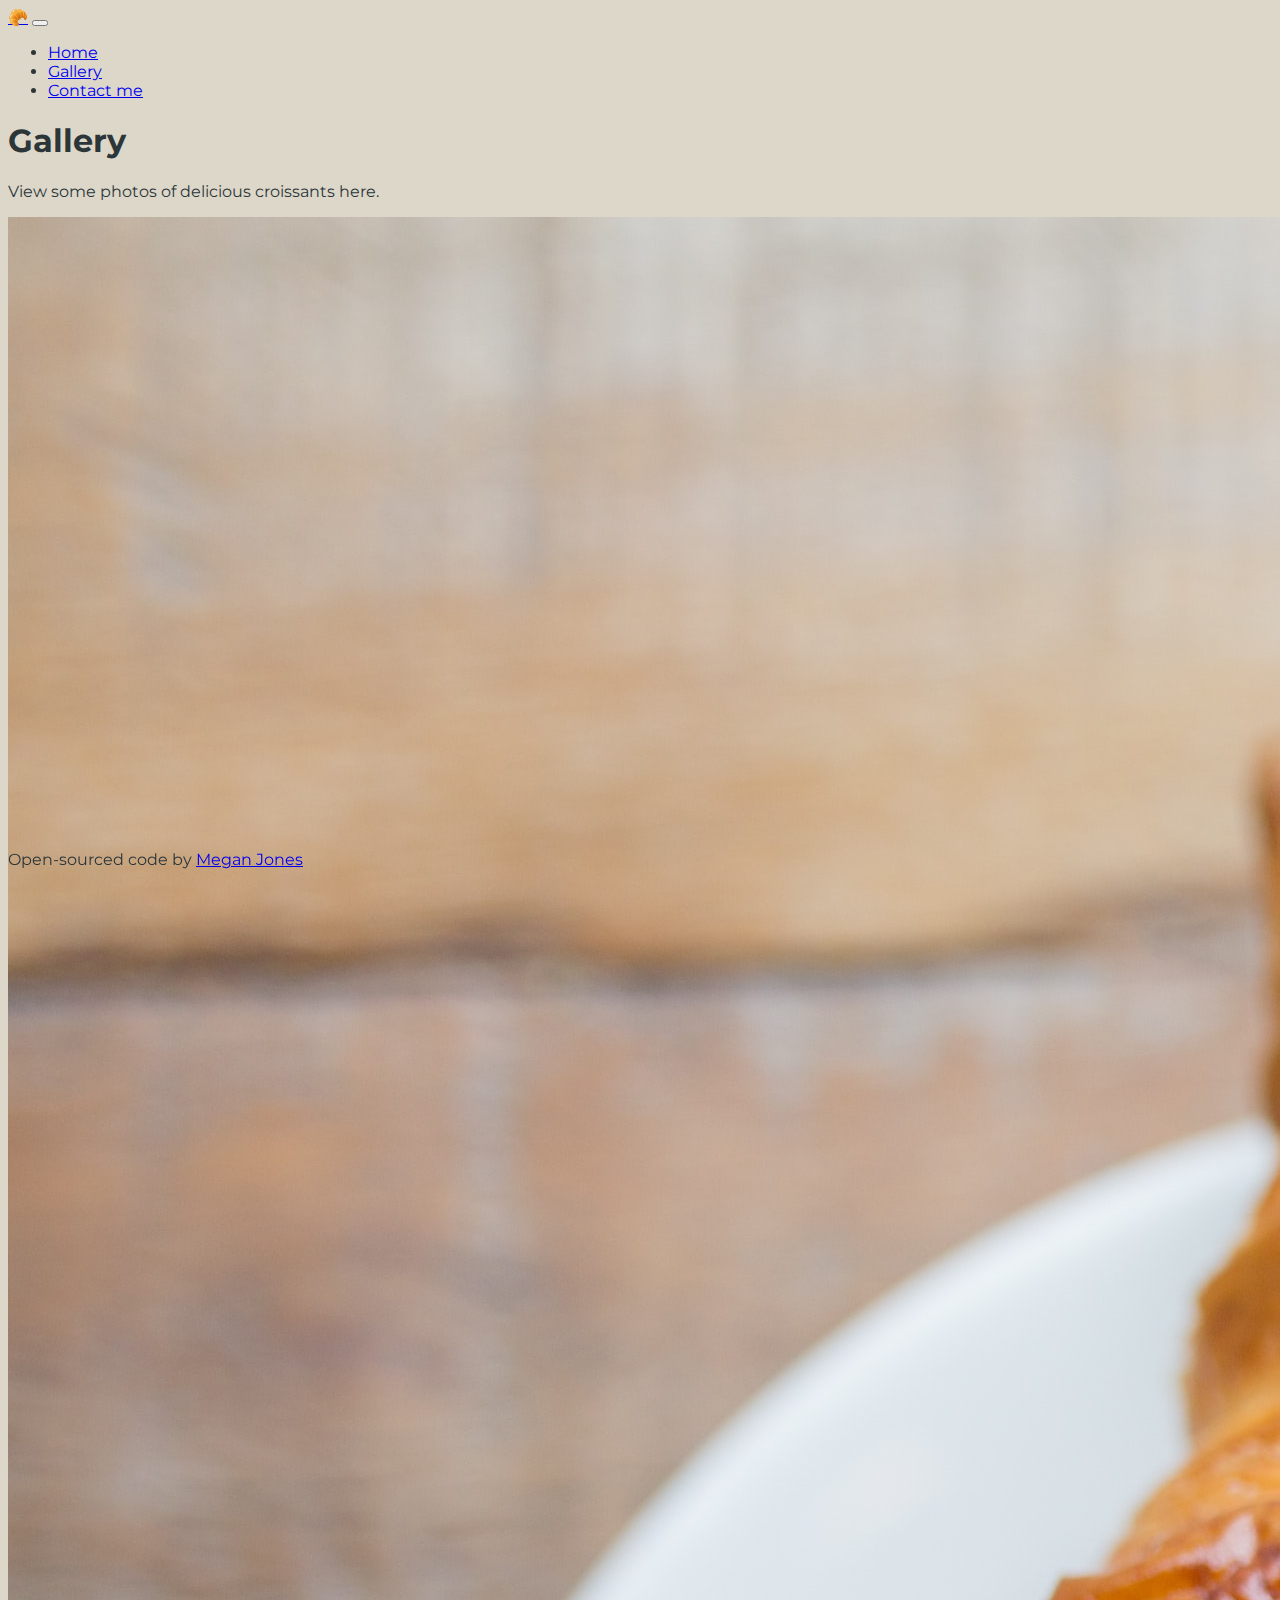
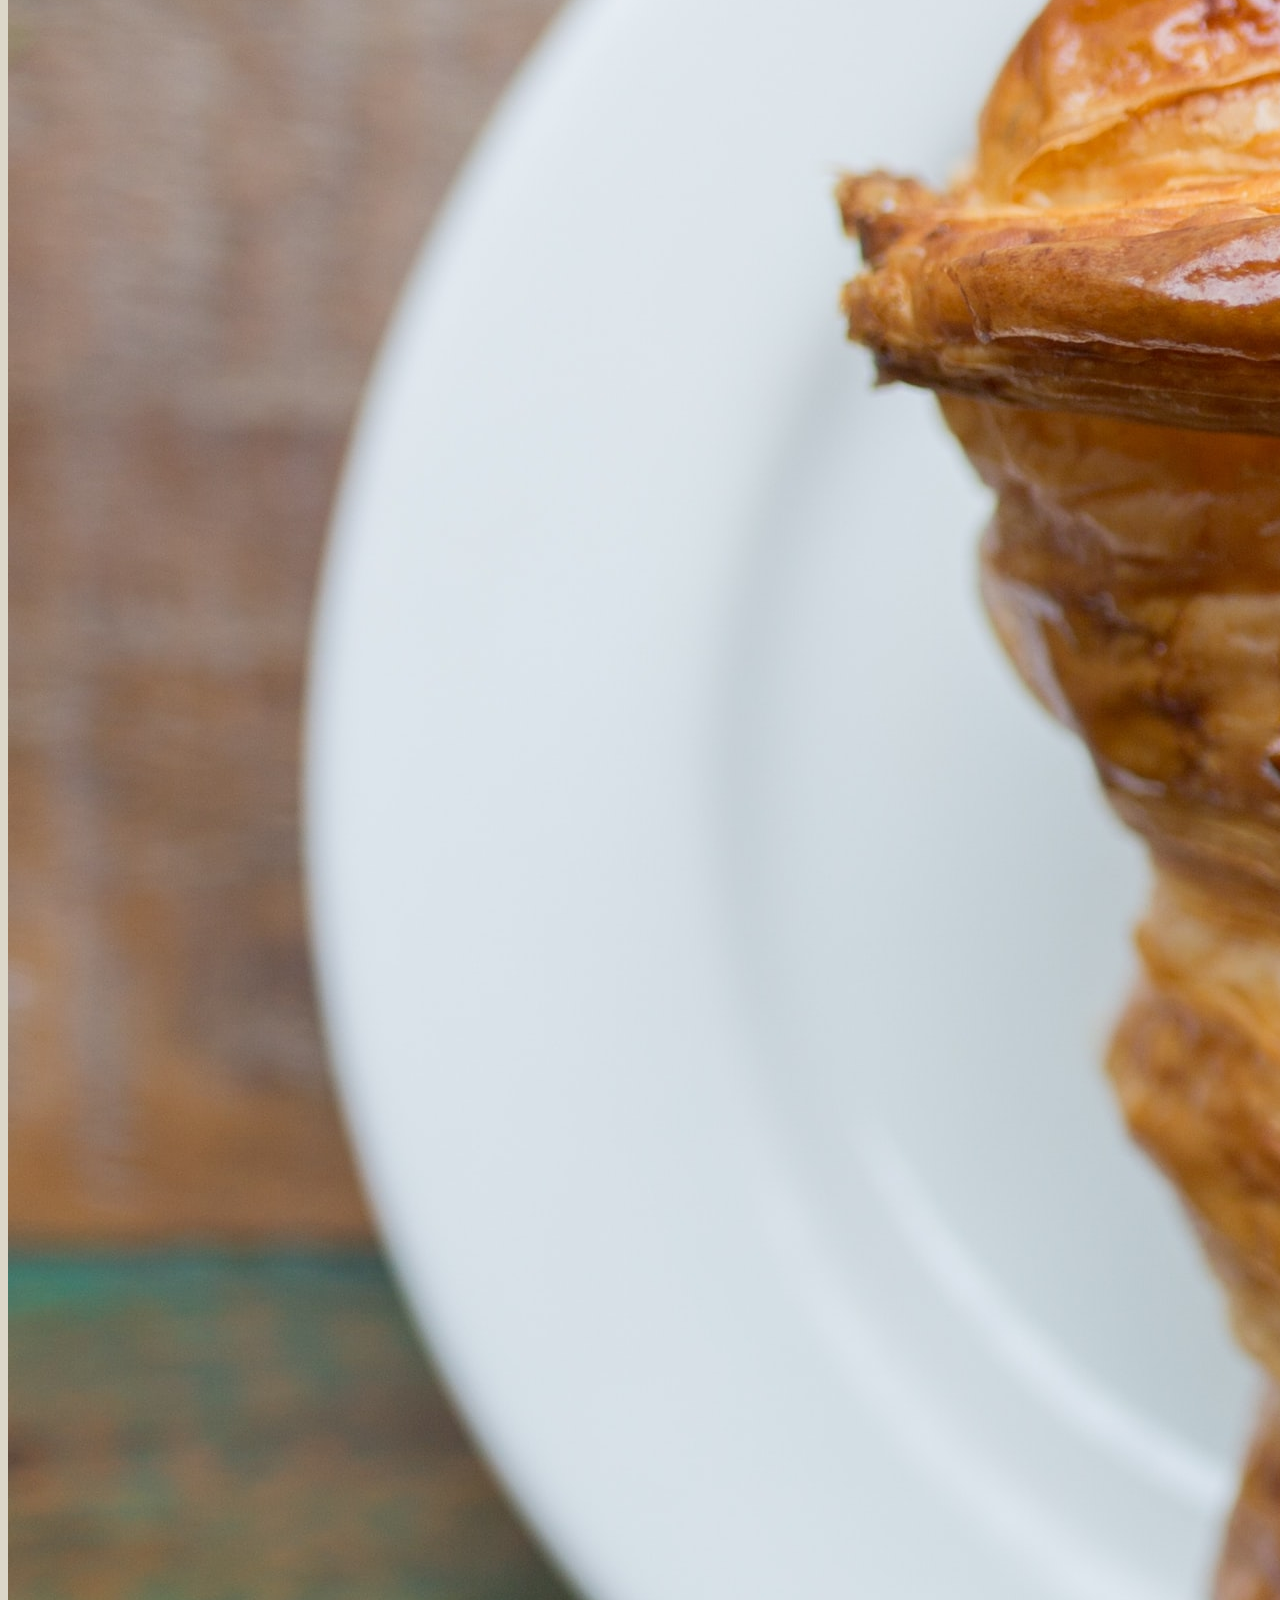
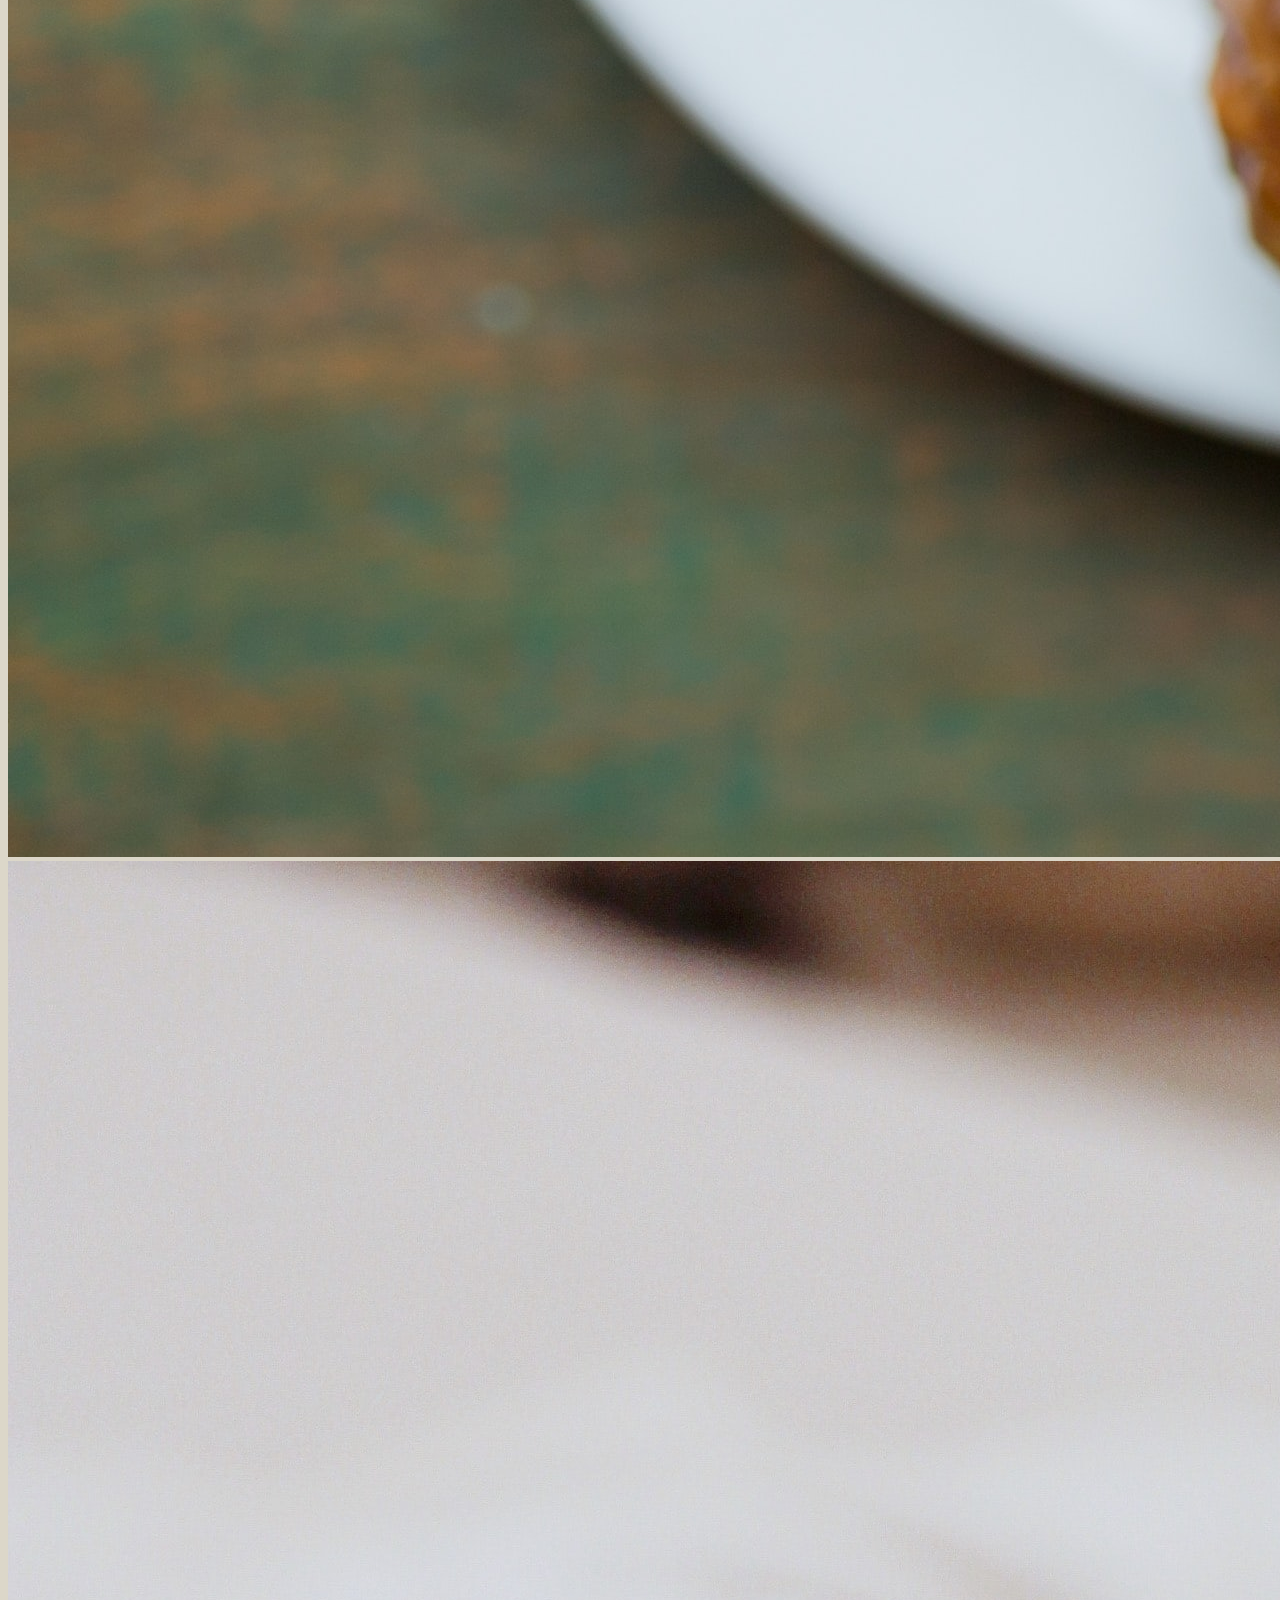
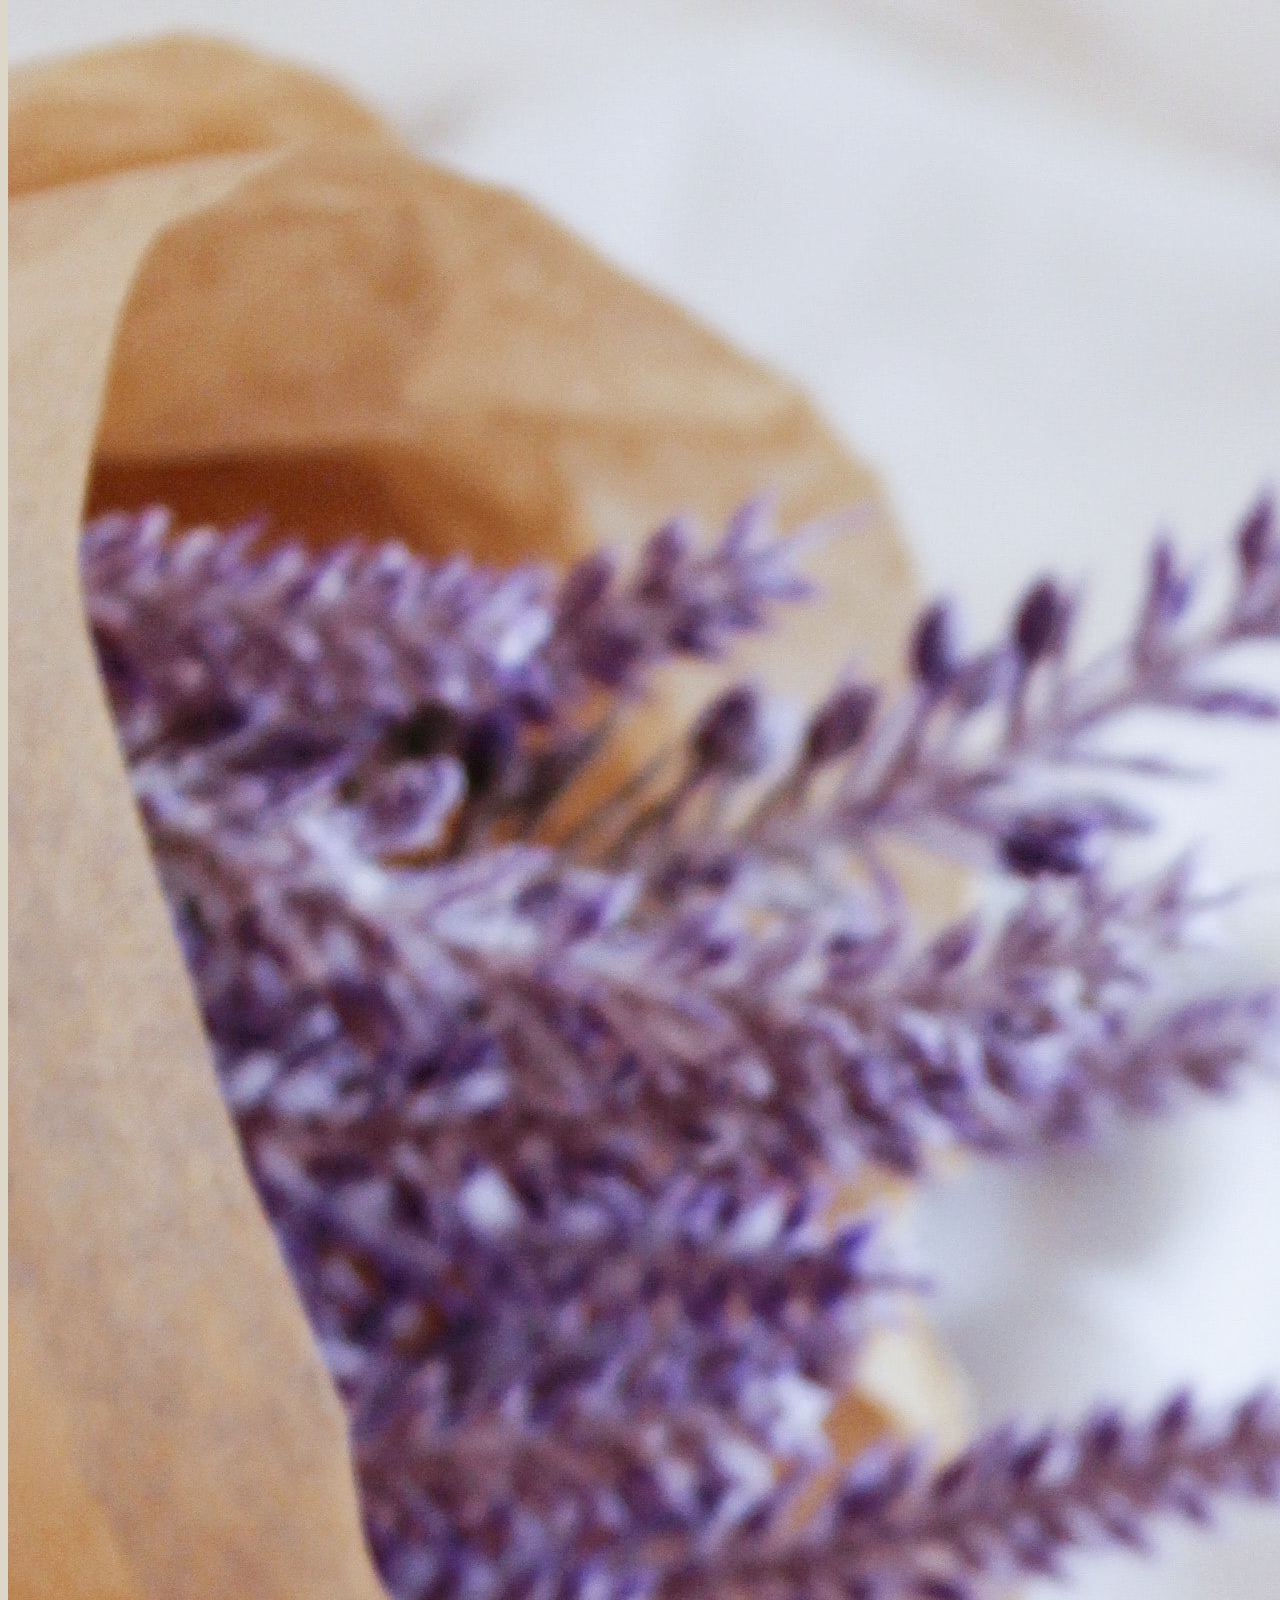
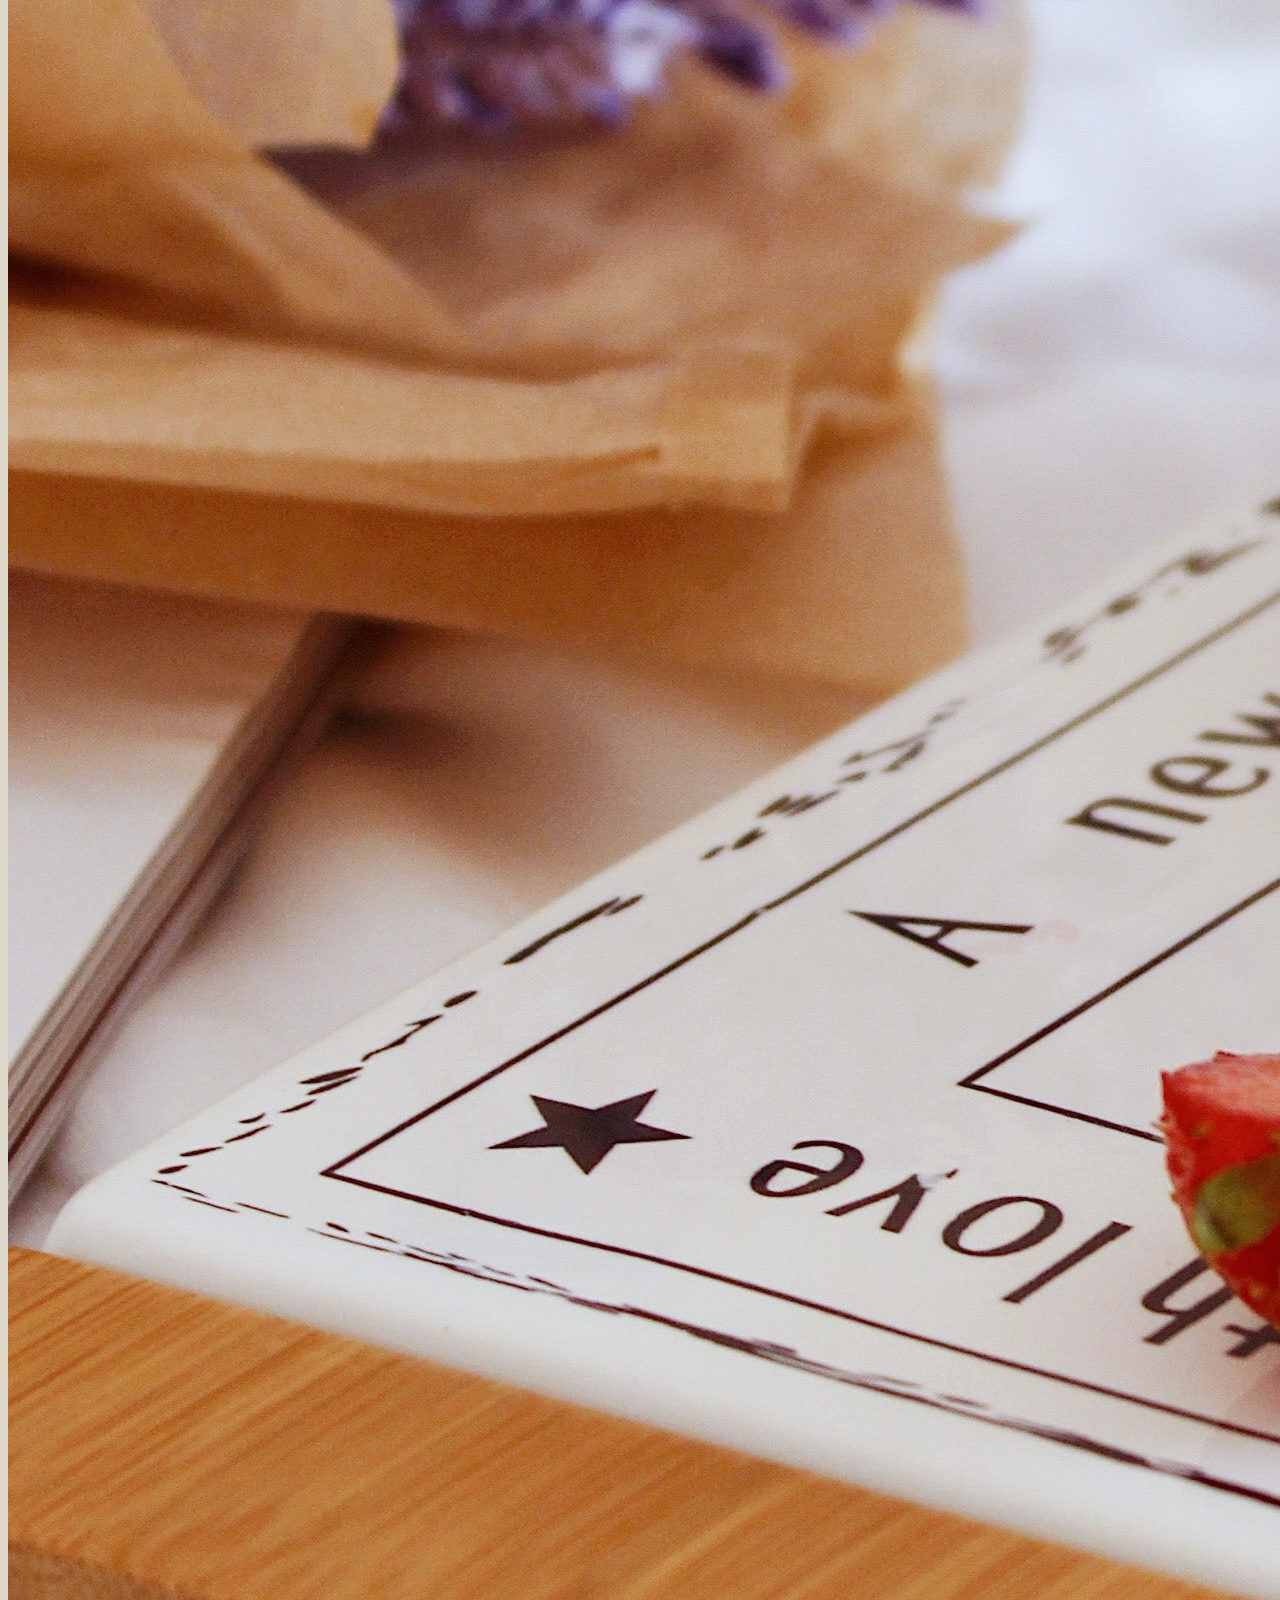
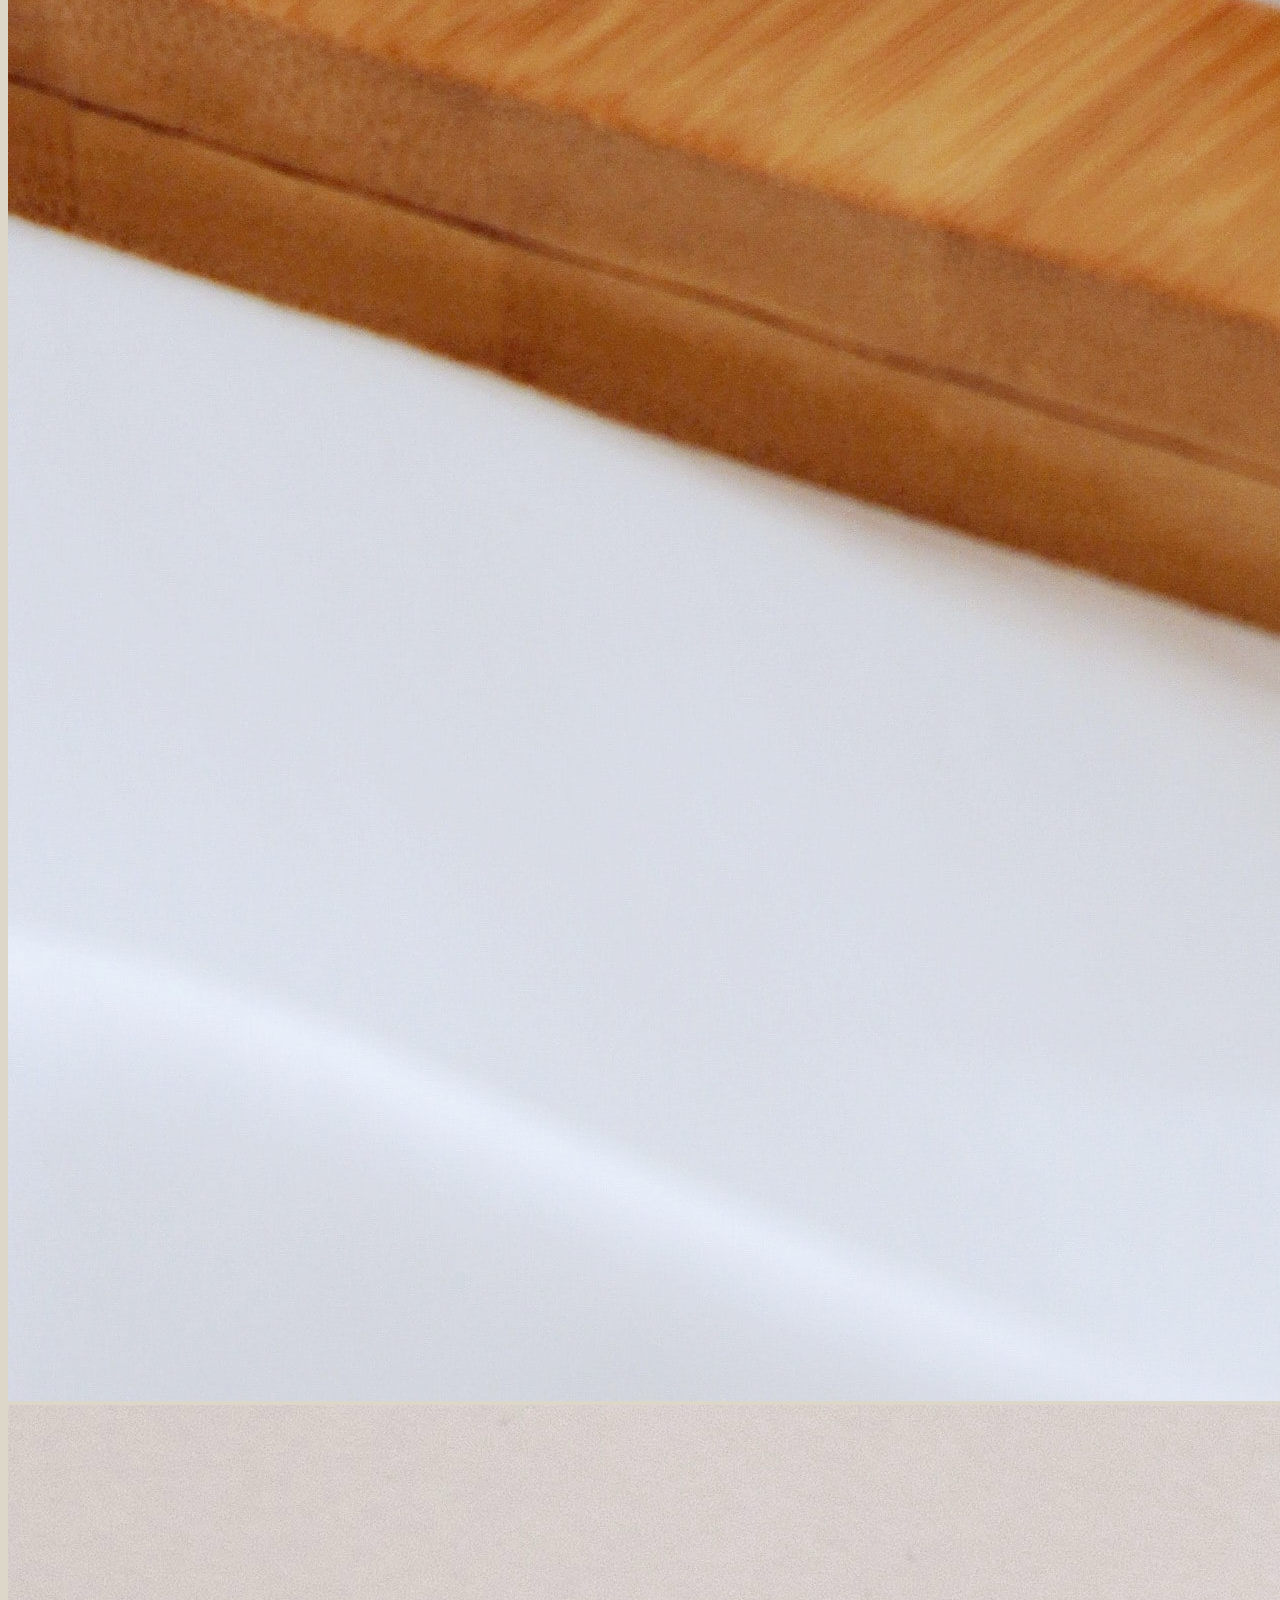
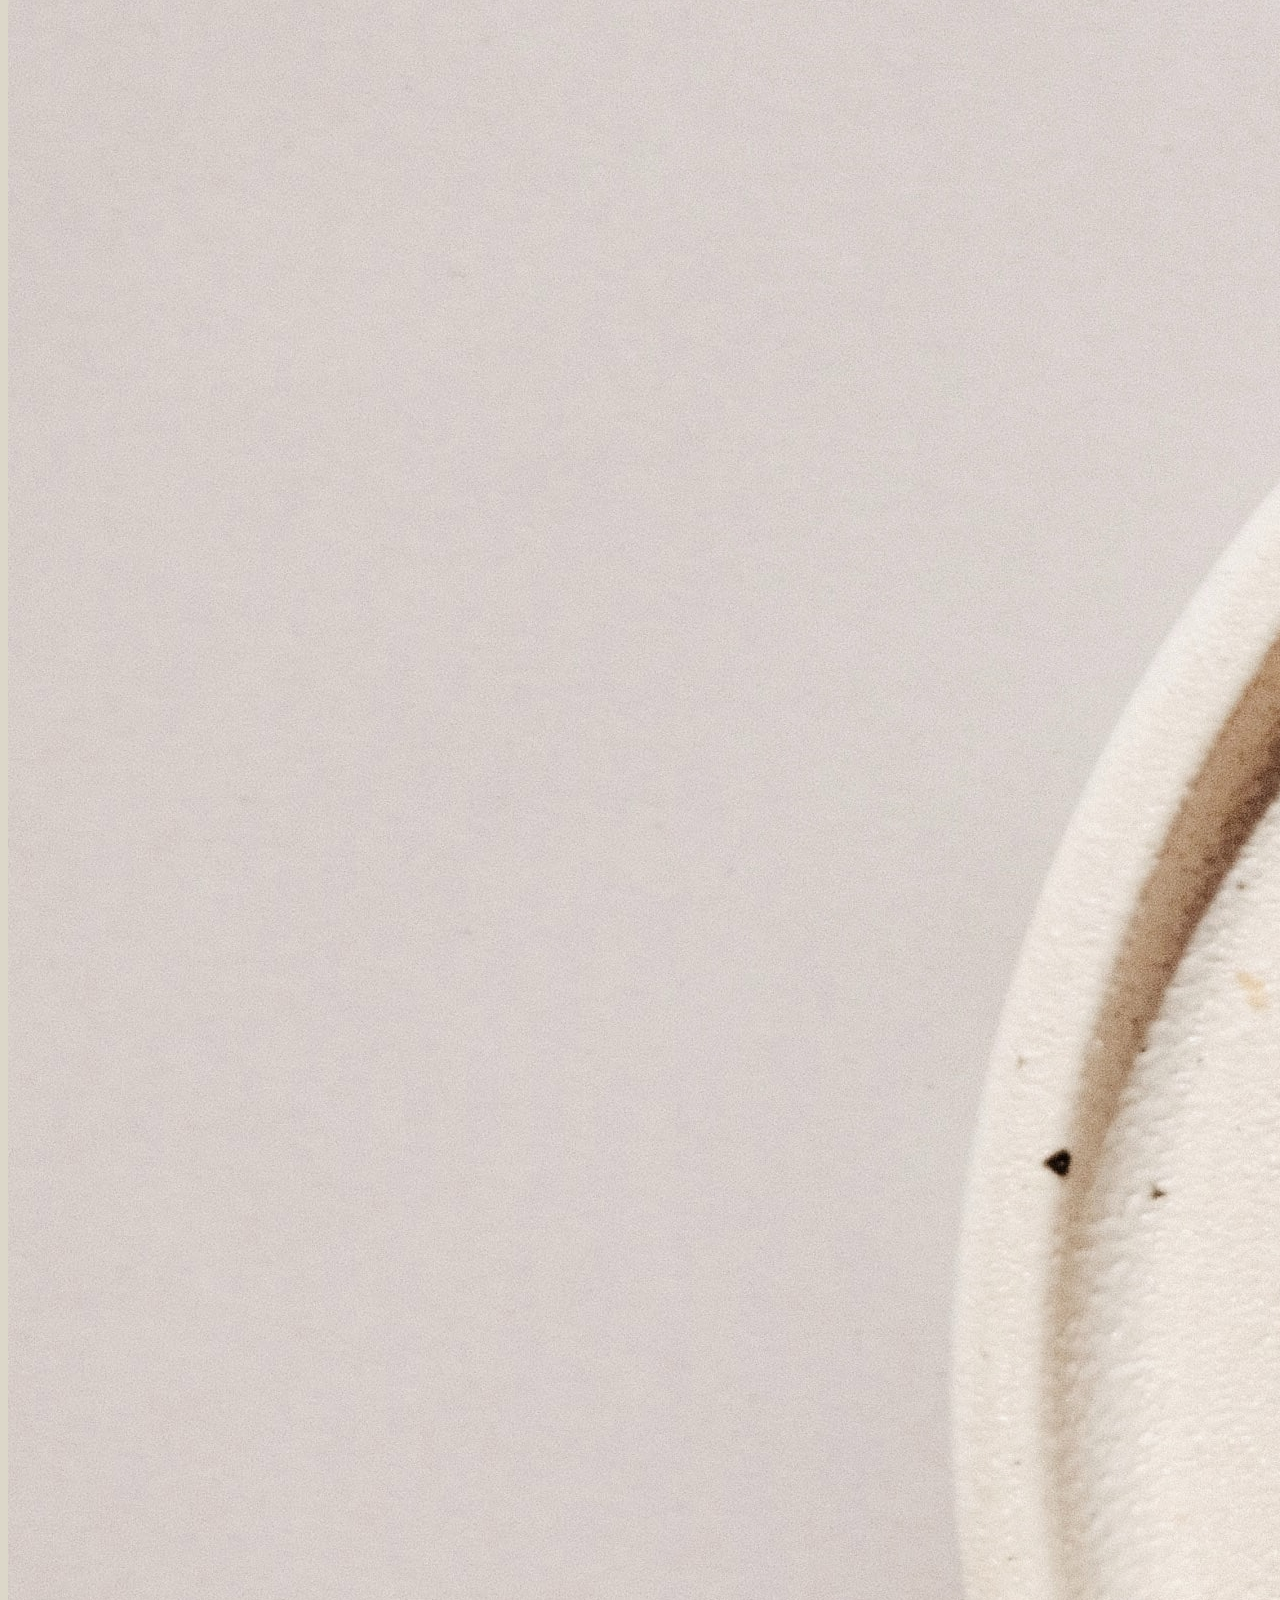
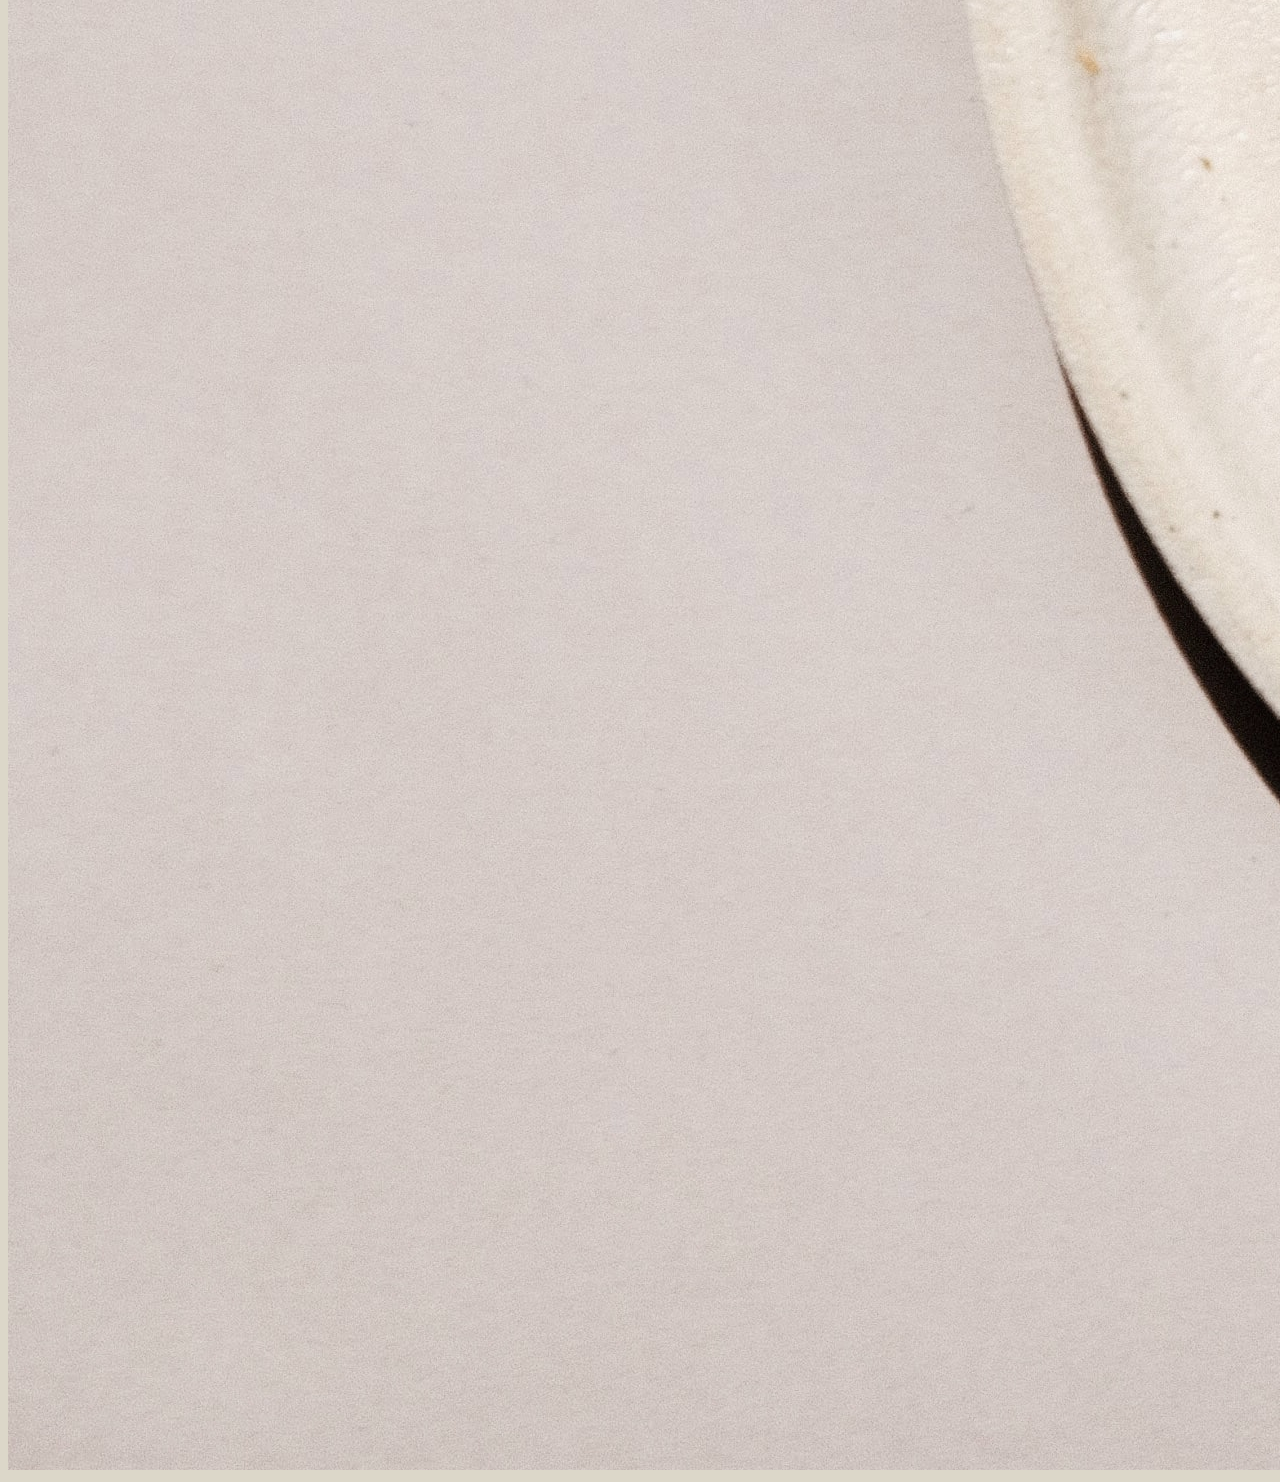
<file: photo.html>
<!DOCTYPE html>
<html lang="en">
  <head>
    <meta charset="UTF-8" />
    <meta http-equiv="X-UA-Compatible" content="IE=edge" />
    <meta name="viewport" content="width=device-width, initial-scale=1.0" />
    <link
      href="https://cdn.jsdelivr.net/npm/bootstrap@5.3.0-alpha1/dist/css/bootstrap.min.css"
      rel="stylesheet"
      integrity="sha384-GLhlTQ8iRABdZLl6O3oVMWSktQOp6b7In1Zl3/Jr59b6EGGoI1aFkw7cmDA6j6gD"
      crossorigin="anonymous"
    />
    <script
      src="https://cdn.jsdelivr.net/npm/bootstrap@5.3.0-alpha1/dist/js/bootstrap.bundle.min.js"
      integrity="sha384-w76AqPfDkMBDXo30jS1Sgez6pr3x5MlQ1ZAGC+nuZB+EYdgRZgiwxhTBTkF7CXvN"
      crossorigin="anonymous"
    ></script>
    <link rel="stylesheet" href="/src/styles.css" />
    <title>Croissant.com | Gallery</title>
  </head>
  <body>
    <nav class="navbar navbar-expand-lg navbar-dark bg-dark">
      <div class="container">
        <a class="navbar-brand" href="/index.html" title="Homepage">🥐</a>
        <button
          class="navbar-toggler"
          type="button"
          data-bs-toggle="collapse"
          data-bs-target="#navbarNav"
          aria-controls="navbarNav"
          aria-expanded="false"
          aria-label="Toggle navigation"
        >
          <span class="navbar-toggler-icon"></span>
        </button>
        <div class="collapse navbar-collapse" id="navbarNav">
          <ul class="navbar-nav">
            <li class="nav-item">
              <a
                class="nav-link"
                aria-current="page"
                href="/index.html"
                title="Homepage"
                >Home</a
              >
            </li>
            <li class="nav-item active">
              <a class="nav-link" href="/photo.html" title="Photo Gallery"
                >Gallery</a
              >
            </li>
            <li class="nav-item">
              <a class="nav-link" href="/contact.html" title="Contact Page"
                >Contact me</a
              >
            </li>
          </ul>
        </div>
      </div>
    </nav>
    <h1 class="text-center mt-5">Gallery</h1>
    <p class="text-center">View some photos of delicious croissants here.</p>
    <div class="container">
      <div class="row">
        <div class="col-md-4">
          <img
            src="/images/croissant1.jpg"
            alt="Delicious, flaky croissant"
            class="img-fluid border shadow"
          />
        </div>
        <div class="col-md-4">
          <img
            src="/images/croissant2.jpg"
            alt="Another delicious, flaky croissant"
            class="img-fluid border shadow"
          />
        </div>
        <div class="col-md-4">
          <img
            src="/images/croissant3.jpg"
            alt="A final delicious, flaky croissant"
            class="img-fluid border shadow"
          />
        </div>
      </div>
    </div>
    <footer>
      <nav class="navbar navbar-dark bg-dark">
        <span class="navbar-text">
          Open-sourced code by
          <a
            href="https://github.com/megj88/croissant"
            target="_blank"
            rel="noopener noreferrer"
            title="GitHub - Megan Jones"
            >Megan Jones</a
          ></span
        >
      </nav>
    </footer>
  </body>
</html>
</file>
<file: src/styles.css>
@import url("https://fonts.googleapis.com/css2?family=Montserrat&display=swap");
body {
  background-color: #dcd7c9;
  font-family: "Montserrat", sans-serif;
  color: #2c3639;
}

footer {
  position: fixed;
  bottom: 0;
  width: 100%;
  height: 50px; /* Height of the footer */
}

.contact {
  text-decoration: none;
  color: black;
}

.contact:hover {
  text-decoration: underline;
  cursor: pointer;
  color: #a27b5c;
}

.contact:visited {
  color: black;
}

@media (min-width: 800px) {
  img:hover {
    transform: scale(1.5);
  }
}
</file>
